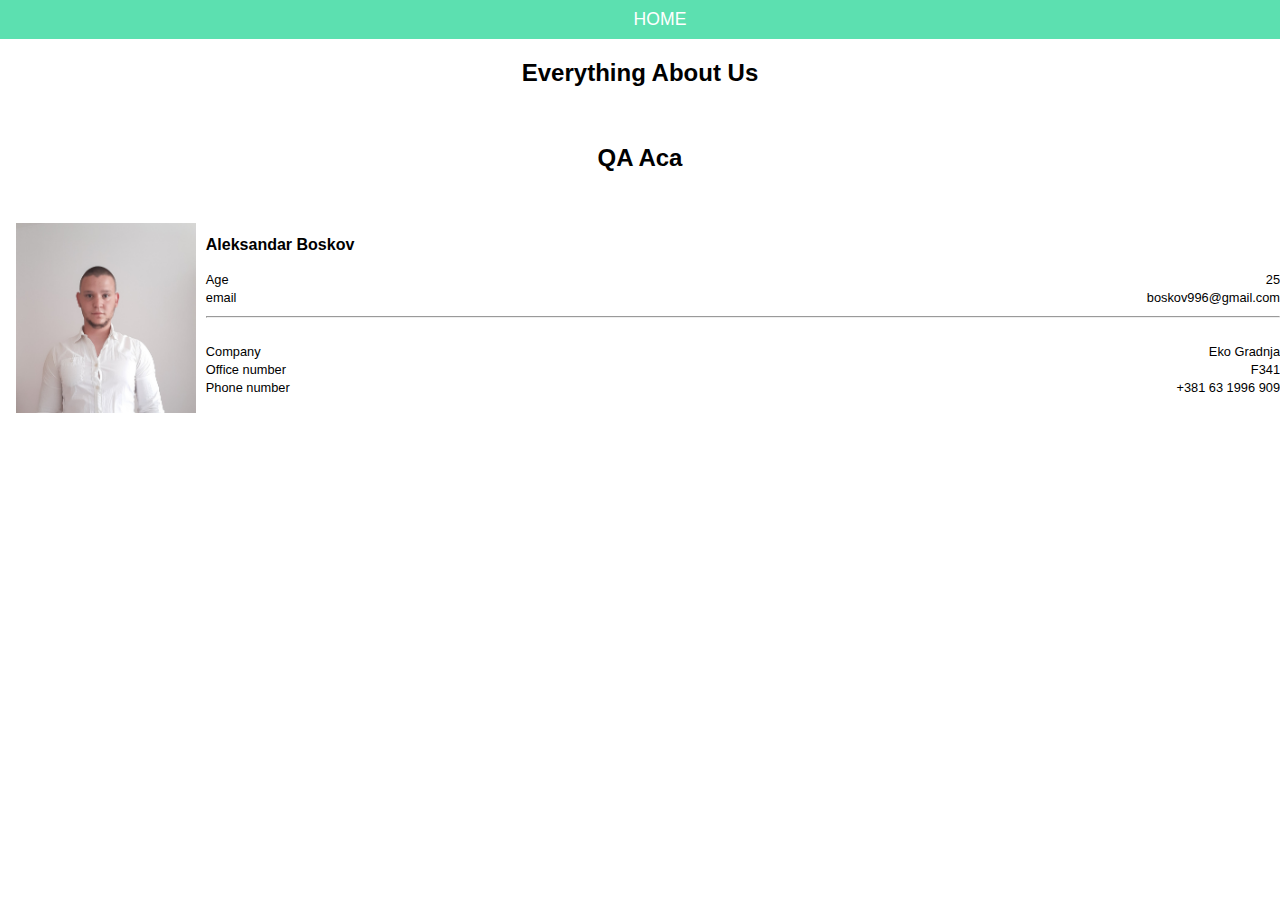
<file: Aboutus.html>
<!DOCTYPE html>
<html>
    <head>

        <meta charset="UTF-8">
        <meta name="description" content="About us">
        <link rel="stylesheet" href="styles.css" />

        <title>main page</title>

        </head>

        <body>

            <header class="main-header">

                <nav class="nav main-nav">
                    <ul>
                        <!-- Aco ne radi ti dugme, treba da pise index.html -->
                        <a href="index.html">HOME</a>
                    </ul>
                </nav>
            </header>
        <main>
            <h2 class="instruction-h2">Everything About Us</h2>
            <br/>           
                <h2 class="instruction-h2">QA Aca</h2>
                <br/>
                <form class="Aca1">
                <div class='container-user-info'>
                    <div>
                        <img src="acaaa.jpg" class='iconDetails'>
                    </div>
                </div>	
                <div style="margin-left:60px;">
                <h4>Aleksandar Boskov</h4>
                <br>
                <div style="font-size:.8em;float:left;">Age</div>
                <div style="float:right;font-size:.8em;">25</div>
                <br>
                <div style="font-size:.8em;float:left;">email</div>
                <div style="float:right;font-size:.8em;">boskov996@gmail.com</div>
                <br>
                <hr>
                <br>
                <div style="font-size:.8em;float:left;">Company</div>
                <div style="float:right;font-size:.8em;">Eko Gradnja</div>
                <br>
                <div style="font-size:.8em;float:left;">Office number</div>
                <div style="float:right;font-size:.8em;">F341</div>
                <br>
                <div style="font-size:.8em;float:left;">Phone number</div>
                <div style="float:right;font-size:.8em;">+381 63 1996 909</div>
                </div>
            </form>




            </div>


        </main>            


</body>


</html>
</file>
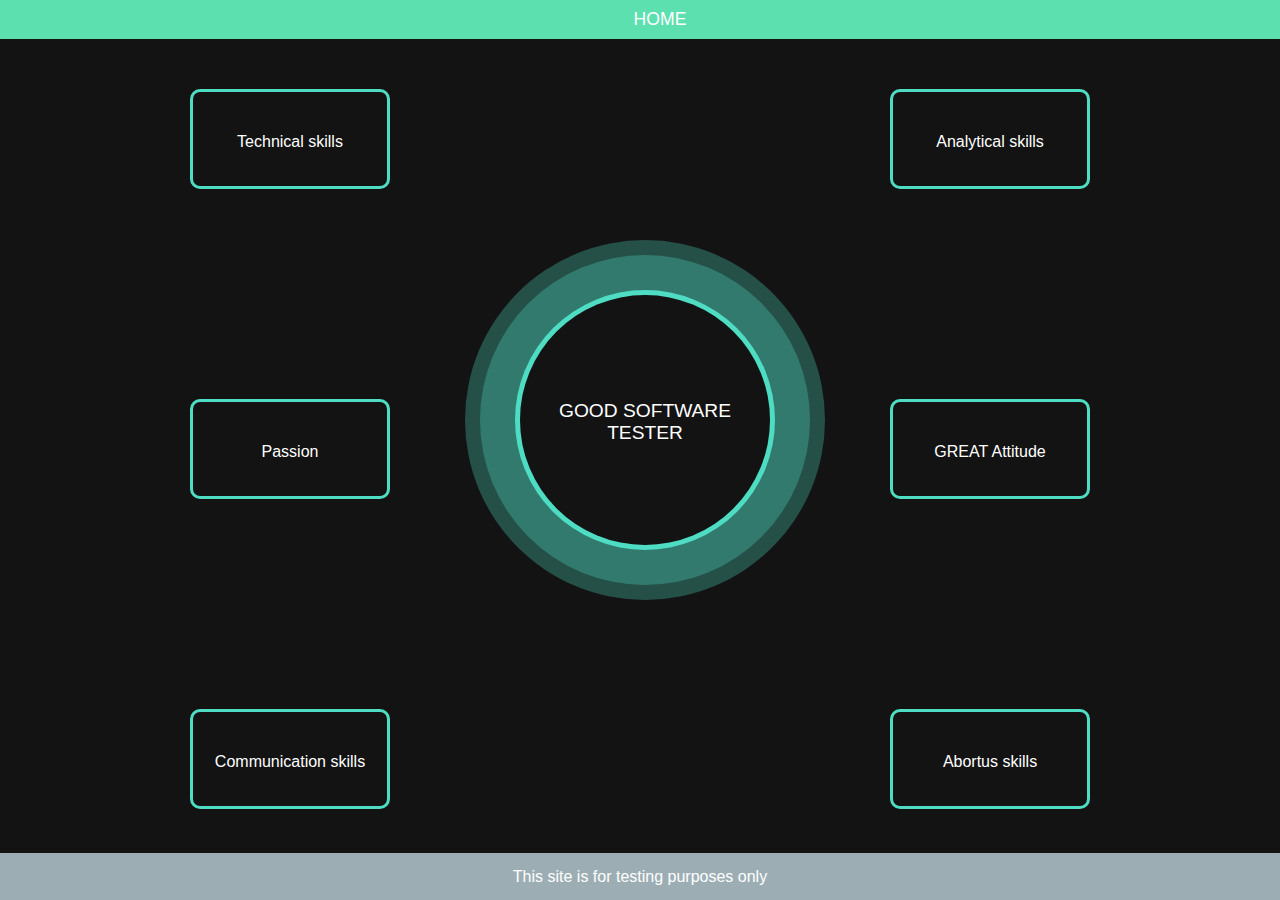
<file: animation_armin.html>
<!DOCTYPE html>
<!-- usefull commands

    border: 5px solid red;

-->

<html>
    <head>
        <meta charset="UTF-8">
        <meta name="description" content="Page for personal information">
        <link rel="stylesheet" href="styles.css" />
        <link rel="stylesheet" href="styles_animation.css" />

        <title>Animation page</title>

    </head>
    <body class="body-armin">

        <header class="main-header">

            <nav class="nav main-nav">
                <ul>
                    <!-- <li><a href="index.html">HOME</a> style  </li> -->
                    <a href="index.html">HOME</a>
                </ul>
            </nav>
        </header>

        <main>
            <div class="container-armin">
                <div style="background-color:rgb(78, 221, 195, 0.3);width:360px;height:360px;border-radius: 50%;"></div>
                <div style="background-color:rgb(78, 221, 195, 0.3);width:330px;height:330px;position:relative;top:-345px;left:15px;border-radius: 50%;"></div>
                <div style="background-color:#4EDDC3;width:260px;height:260px;position:relative;top:-640px;left:50px;border-radius: 50%;"></div>
                <div style="background-color:#131313;width:250px;height:250px;position:relative;top:-895px;left:55px;border-radius: 50%;"></div>
                <div style="width:200px;height:200px;position:relative;top:-1040px;left:80px;border-radius: 50%; color: white; font-size: larger;">GOOD SOFTWARE TESTER</div>
                
                <!--<div class ="circle1"></div>
                <div class="sub-container">
                    <button class="rounded-button" type="button">
                     GOOD SOFTWARE TESTER
                    </button>
                </div>-->
             </div>
            <div style="text-align: center;height: 160px;max-width: 1000px;margin: auto;">
             
                <button onclick="Technical_skills()" class="skills-box box-left"  type="button"><p style="font-size: larger;">Technical skills</p></button>
                <button onclick="Analytical_skills()" class="skills-box box-right" type="button"><p style="font-size: larger;">Analytical skills</p></button>
                
            </div> 

            <div style="padding-bottom: 150px;">
             
            </div>
            <div style="text-align: center;height: 160px;max-width: 1000px;margin: auto;">
             
                <button onclick="Passion()" class="skills-box box-left" type="button"><p style="font-size: larger;">Passion</p></button>
                <button onclick="Attitude()" class="skills-box box-right" type="button"><p style="font-size: larger;">GREAT Attitude</p></button>
             
            </div> 
             
            <div style="padding-bottom: 150px;">
         
            </div>
            <div style="text-align: center;height: 160px;max-width: 1000px;margin: auto;">
         
            <button onclick="Communication()" class="skills-box box-left" type="button"><p style="font-size: larger;">Communication skills</p></button>
            <button onclick="Abortus()" class="skills-box box-right" type="button"><p style="font-size: larger;">Abortus skills</p></button>
            
            <div id="myDIV1">
                <p style="margin: 10px;">
                    Basic knowledge of Database/ SQL, Basic knowledge of Linux commands,
                    Knowledge and hands-on experience of a Test Management Tool,
                    Knowledge and hands-on experience of any Defect Tracking tool,
                    Knowledge and hands-on experience of Automation tool.
                </p>
            </div>
            <div id="myDIV2">
                <p style="margin: 10px;">
                    A good software tester should have sharp analytical skills. 
                    Analytical skills will help break up a complex software system
                     into smaller units to gain a better understanding and create 
                     test cases. Not sure that you have good analytical skills 
                     – Refer this link – 
                     if you can solve at least ONE problem you have excellent analytical skills
                </p>
            </div>
            <div id="myDIV3">
                <p style="margin: 10px;">
                    To Excel in any profession or job, one must have a significant degree 
                    of the passion for it. A software tester must have a passion for his / 
                    her field. BUT how do you determine whether you have a passion for software
                     testing if you have never tested before? Simple TRY it out and if 
                     software testing does not excite you switch to something else that 
                     holds your interest.
                </p>
            </div>
            <div id="myDIV4">
                <p style="margin: 10px;">
                    To be a good software tester you must have a GREAT attitude. 
                    An attitude to ‘test to break’, detail orientation, 
                    willingness to learn and suggest process improvements. 
                    In the software industry, technologies evolve with an overwhelming 
                    speed, and a good software tester should upgrade his/her technical 
                    Software testing skills with the changing technologies. 
                    Your attitude must reflect a certain degree of independence where you take
                     ownership of the task allocated and complete it without much direct 
                     supervision. Basicly don't be like OGI :P
                </p>
            </div>
            <div id="myDIV5">
                <p style="margin: 10px;">
                    A good software tester must have good verbal and written communication skill.
                     Testing artifacts (like test cases/plans, test strategies, bug reports,
                      etc.) created by the software tester should be easy to read and 
                      comprehend. Dealing with developers (in the event of bugs or any
                       other issue) will require a shade of discreetness and diplomacy.
                </p>
            </div>
            <!--Sabane popravi mi prezime ako sam vec founder onda ga uradi kako treba :D-->
            <div id="myDIV6">
                <p style="margin: 10px;">
                    Abortus skill is a very important but very rare skill among Q/A
                     testers and Web developers. Abortus is generally viewed as a
                      philosophy or a "way of life" that is founded by a Ognjen 
                      Bibercic, a young man with poor reading skills. The concept
                       of "abortus" includes being a dick to everyone in the online
                        meetings, even to yourself, as well as interrupting other
                         people. The most important skill is misreading the names 
                         of the HTML documents.
                </p>
            </div>

            <script>
                document.getElementById("myDIV1").style.display = "none";
                function Technical_skills() {
                    var x = document.getElementById("myDIV1");
                    if (x.style.display !== "none") {
                        x.style.display = "none";
                    } else {
                        x.style.display = "block";
                    }
                }
                document.getElementById("myDIV2").style.display = "none";
                function Analytical_skills() {
                    var x = document.getElementById("myDIV2");
                    if (x.style.display !== "none") {
                        x.style.display = "none";
                    } else {
                        x.style.display = "block";}
                    }
                document.getElementById("myDIV3").style.display = "none";
                function Passion() {
                    var x = document.getElementById("myDIV3");
                    if (x.style.display !== "none") {
                        x.style.display = "none";
                    } else {
                        x.style.display = "block";
                    }
                }
                document.getElementById("myDIV4").style.display = "none";
                function Attitude() {
                    var x = document.getElementById("myDIV4");
                    if (x.style.display !== "none") {
                        x.style.display = "none";
                    } else {
                        x.style.display = "block";
                    }
                }
                document.getElementById("myDIV5").style.display = "none";
                function Communication() {
                    var x = document.getElementById("myDIV5");
                    if (x.style.display !== "none") {
                        x.style.display = "none";
                    } else {
                        x.style.display = "block";
                    }
                }
                document.getElementById("myDIV6").style.display = "none";
                function Abortus() {
                    var x = document.getElementById("myDIV6");
                    if (x.style.display !== "none") {
                        x.style.display = "none";
                    } else {
                        x.style.display = "block";
                    }
                }
            </script>
        </main>

        <footer class="footer main-footer">
            <a>This site is for testing purposes only</a>
        </footer>
    </body>

</html>
</file>
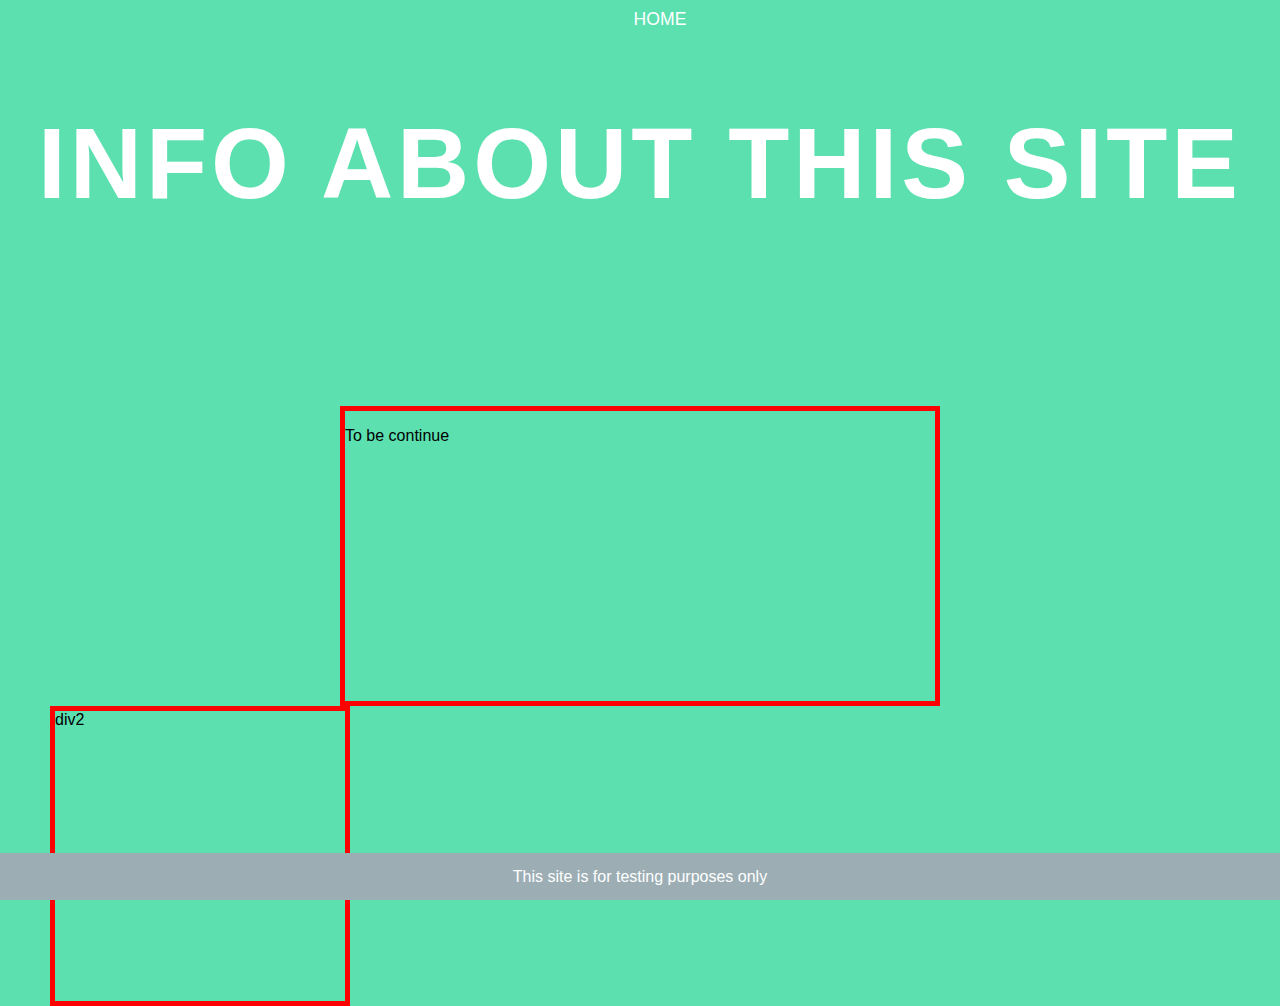
<file: site_info.html>
<!DOCTYPE html>
<html>
    <head>
        <meta charset="UTF-8">
        <meta name="description" content="welcome page">
        <link rel="stylesheet" href="styles.css" />

        <title>Welcome page abortus</title>

    </head>
    <body class="welcome-header">

        <header class="main-header">

            <nav class="nav main-nav">
                <ul>
                    <!-- <li><a href="index.html">HOME</a> </li> -->
                    <a href="index.html">HOME</a>
                    
                </ul>
                
            </nav>
          
        </header>
            <main><div style="max-width: 2000px; height: 300px; margin:auto;">
                <h1 class="instruction-h1">
                    INFO ABOUT THIS SITE
                </h1>
                 </div>
                <div style="border: 5px solid red;max-width: 600px; height: 300px; margin:auto;">
                    <p>To be continue</p>
                </div>
                <div style="border: 5px solid red; width: 300px; height: 300px; margin-left: 50px;">
                    div2
                </div>
            </main>
        <footer class="footer main-footer">
            <a>This site is for testing purposes only</a>
        </footer>
    </body>

</html>
</file>
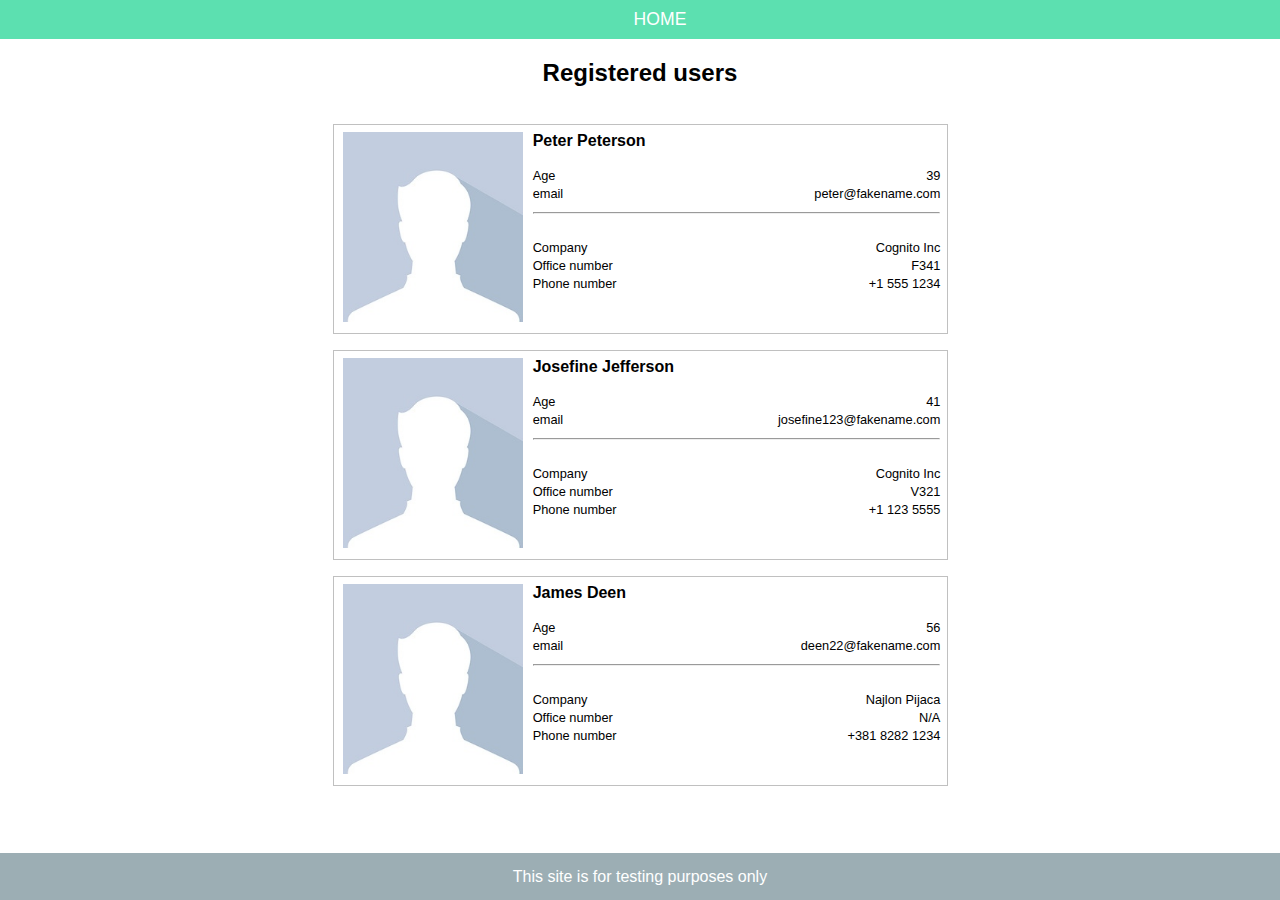
<file: user_info.html>
<!DOCTYPE html>
<html>
    <head>
        <meta charset="UTF-8">
        <meta name="description" content="Page for personal information">
        <link rel="stylesheet" href="styles.css" />

        <title>Information page</title>

    </head>
    <body>

        <header class="main-header">

            <nav class="nav main-nav">
                <ul>
                    <!-- <li><a href="index.html">HOME</a> </li> -->
                    <a href="index.html">HOME</a>
                </ul>
            </nav>
        </header>

        <main>
            <!--Comments-->
            <h2 class="instruction-h2">Registered users</h2>
            <br/>
            <form class="form3">
            <div class='container-user-info'>
                <div>
                    <img src="male-avatar.jpg" class='iconDetails'>
                </div>	
            <div style="margin-left:60px;">
            <h4>Peter Peterson</h4>
            <br>
            <div style="font-size:.8em;float:left;">Age</div>
            <div style="float:right;font-size:.8em;">39</div>
            <br>
            <div style="font-size:.8em;float:left;">email</div>
            <div style="float:right;font-size:.8em;">peter@fakename.com</div>
            <br>
            <hr>
            <br>
            <div style="font-size:.8em;float:left;">Company</div>
            <div style="float:right;font-size:.8em;">Cognito Inc</div>
            <br>
            <div style="font-size:.8em;float:left;">Office number</div>
            <div style="float:right;font-size:.8em;">F341</div>
            <br>
            <div style="font-size:.8em;float:left;">Phone number</div>
            <div style="float:right;font-size:.8em;">+1 555 1234</div>
            </div>
            </div>
        </form>
            
        <form class="form3">
            <div class='container-user-info'>
                <div>
                    <img src="male-avatar.jpg" class='iconDetails'>
                </div>	
            <div style="margin-left:60px;">
            <h4>Josefine Jefferson</h4>
            <br>
            <div style="font-size:.8em;float:left;">Age</div>
            <div style="float:right;font-size:.8em;">41</div>
            <br>
            <div style="font-size:.8em;float:left;">email</div>
            <div style="float:right;font-size:.8em;">josefine123@fakename.com</div>
            <br>
            <hr>
            <br>
            <div style="font-size:.8em;float:left;">Company</div>
            <div style="float:right;font-size:.8em;">Cognito Inc</div>
            <br>
            <div style="font-size:.8em;float:left;">Office number</div>
            <div style="float:right;font-size:.8em;">V321</div>
            <br>
            <div style="font-size:.8em;float:left;">Phone number</div>
            <div style="float:right;font-size:.8em;">+1 123 5555</div>
            </div>
            </div>
        </form>

        <form class="form3">
            <div class='container-user-info'>
                <div>
                    <img src="male-avatar.jpg" class='iconDetails'>
                </div>	
            <div style="margin-left:60px;">
            <h4>James Deen</h4>
            <br>
            <div style="font-size:.8em;float:left;">Age</div>
            <div style="float:right;font-size:.8em;">56</div>
            <br>
            <div style="font-size:.8em;float:left;">email</div>
            <div style="float:right;font-size:.8em;">deen22@fakename.com</div>
            <br>
            <hr>
            <br>
            <div style="font-size:.8em;float:left;">Company</div>
            <div style="float:right;font-size:.8em;">Najlon Pijaca</div>
            <br>
            <div style="font-size:.8em;float:left;">Office number</div>
            <div style="float:right;font-size:.8em;">N/A</div>
            <br>
            <div style="font-size:.8em;float:left;">Phone number</div>
            <div style="float:right;font-size:.8em;">+381 8282 1234</div>
            </div>
            </div>
        </form>

        </main>

        <footer class="footer main-footer">
            <a>This site is for testing purposes only</a>
        </footer>
    </body>

</html>
</file>
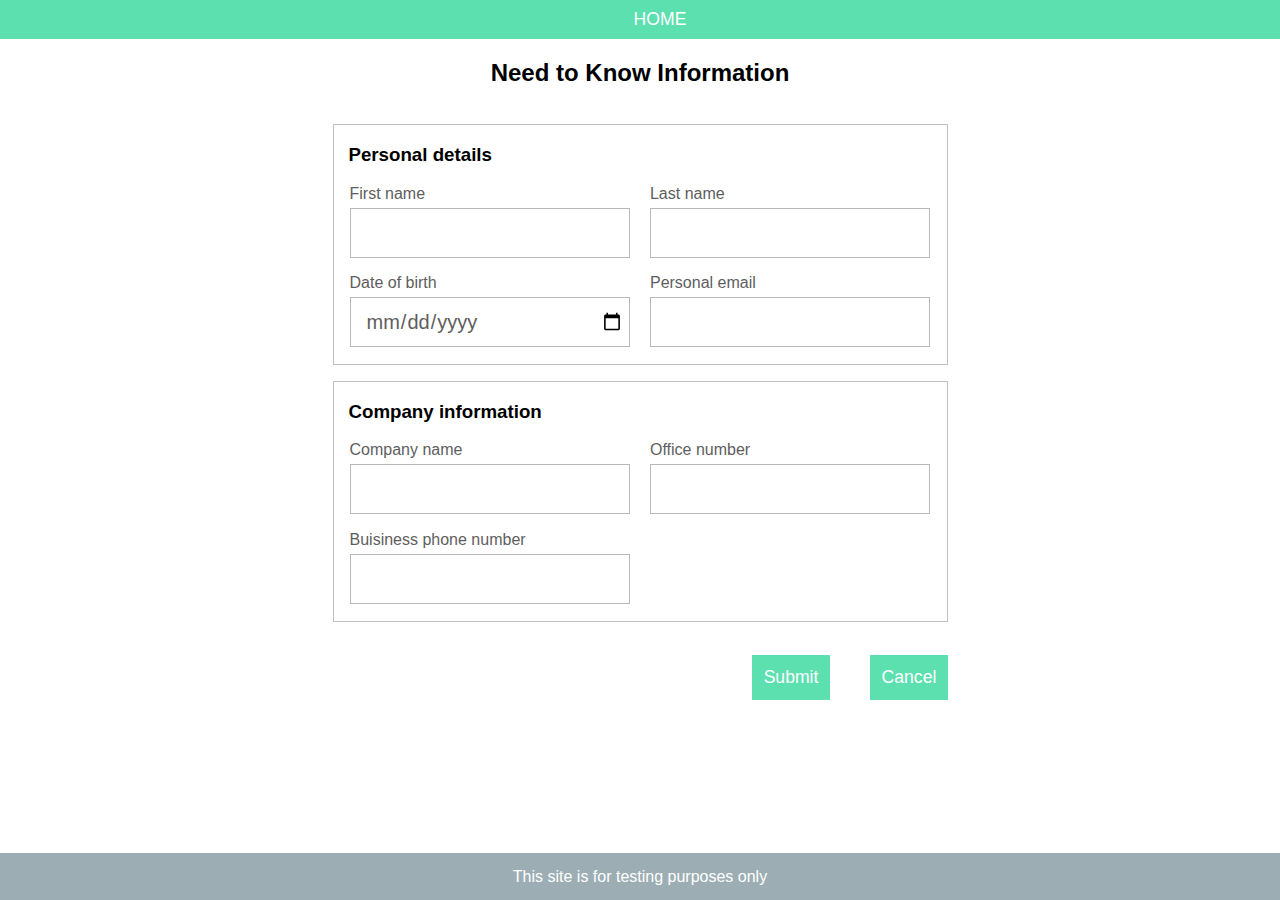
<file: user_input.html>
<!DOCTYPE html>
<html>
    <head>
        <meta charset="UTF-8">
        <meta name="description" content="Typing personal information">
        <link rel="stylesheet" href="styles.css" />

        <title>Input page</title>

    </head>
    <body>

        <header class="main-header">

            <nav class="nav main-nav">
                <ul>
                    <!-- <li><a href="index.html">HOME</a> </li> -->
                    <a href="index.html">HOME</a>
                </ul>
            </nav>
        </header>

        <main>
            <!--Comments-->
            <h2 class="instruction-h2">Need to Know Information</h2>
            <br/>

            <form class="form1">
                <h3 class="headings-h3">Personal details</h3>
                
                <div class="info-row">
                    <span class="info-row-name">First name</span>
                    <div class="info-row-input"><input class="input-text" data-cy="first-name" type="text" /></div>
                </div>
                <div class="info-row">
                    <span class="info-row-name">Last name</span>
                    <div class="info-row-input"><input class="input-text" type="text" /></div>
                </div>
                <div class="info-row">
                    <span class="info-row-name">Date of birth</span>
                    <div class="info-row-input"><input class="input-text" type="date" /></div>
                </div>
                <div class="info-row">
                    <span class="info-row-name">Personal email</span>
                    <div class="info-row-input"><input class="input-text" type="email" /></div>
                </div>
                
                </div>
            </form>
            <form class="form1">
                <h3 class="headings-h3">Company information</h3>

                <div class="info-row">
                    <span class="info-row-name">Company name</span>
                    <div class="info-row-input"><input class="input-text" type="text" /></div>
                </div>
                <div class="info-row">
                    <span class="info-row-name">Office number</span>
                    
                    <div class="info-row-input"><input class="input-text" type="text" /></div>
                </div>
                <div class="info-row">
                    <span class="info-row-name">Buisiness phone number</span>
                    
                    <div class="info-row-input"><input class="input-text" type="text" /></div>
                </div>

            </form>
            
            <div class="button-div">
                <button class="btn" type="button">Submit</button>
                <button onclick="cancelIndexFunc()" class="btn" type="button">Cancel</button>
            </div>

            <script>
                function cancelIndexFunc(){
                    document.location.href="index.html";
                }
            </script>
        </main>

        <footer class="footer main-footer">
            <a>This site is for testing purposes only</a>
        </footer>
    </body>

</html>
</file>
<file: styles.css>
* {
    box-sizing: border-box;
    font-family: Arial, Helvetica, sans-serif;

}

html, body {
    margin: 0;
    padding: 0;

}

.nav ul {
    margin: 0;
}

.nav a {
    display: inline-block;
    padding-top: .5em;
    padding-bottom: 0.5em;
    color: white;
    text-decoration: none;
}

.nav a:hover {

    /* background-color: rgba(255,255,255, .3); */
    font-style: italic;
}

.main-nav{
    text-align: center;
    font-size: 1.1em;

}

.instruction-h2 {
    text-align: center;

}

.container {
    text-align: center;
}

.instruction-h1 {
    text-align: center;
    background: #5CE0B0;
    color: white;
    font-size: 100px;
    letter-spacing: 4px;
    position: relative;
    animation: text 2s 1;
}

@keyframes text {
    0%{
        color: #5CE0B0;
        margin-bottom: -40px;
    }
    30%{
        letter-spacing: 25px;
        margin-bottom: -40px;
    }
    85%{
        letter-spacing: 4px;
        margin-bottom: -40px;
    }
}

.text-welc {
    text-align: center;
    color: white;
    font-size: 20px;
}

.main-header {
    background-color: #5CE0B0;
    background-size: cover;
}

.welcome-header {
    background-color: #5CE0B0;
}

.form1 {
    margin: auto;
    border-color: rgb(192, 192, 192);
    border-style: solid;
    border-width: 1px;
    max-width: 615px;
    margin-bottom: 1em;

}

.formUserInfo {
    display: inline-block;
    border-color: rgb(192, 192, 192);
    border-style: solid;
    border-width: 1px;
    
    width: 240px;
    height: 260px;
    margin-bottom: 1em;
}

.main-footer{
    position: fixed;
    padding: 10px 10px 0px 10px;
    bottom: 0;
    width: 100%;
    background-color: #9CAEB4;
    background-size: cover;
    text-align: center;
    padding: .90em;
}

.footer a {

    color: white;

}

.button-div {
    padding-left: 420px;
    text-align: center;
}

.btn {
    text-align: center;
    vertical-align: middle;
    padding: .67em;
    cursor: pointer;
    background-color: #5CE0B0;
    margin: 1em;
    
    color: rgb(255, 255, 255);
    border: rgb(255, 255, 255);
    border-radius: 0;
    font-size: 1.1em;

}

.button-welcome {
    text-align: center;
    vertical-align: middle;
    padding: 0px;
    margin: 100px;
    
}

.btn-welc {
    margin: 1em;
    background-color: #5CE0B0;
    color: rgb(255, 255, 255);
    border: 2px solid rgb(255, 255, 255);
    border-radius: 0;
    font-size: 1.5em;
    width: 200px;
    height: 50px;
}

.button-welcome :hover {
    background-color: rgb(255, 255, 255, 0.3);
}
.button-div :hover {
    background-color: rgba(138, 138, 138, 0.3);
}

.info-row {
    display: inline-block;
    padding-bottom: .em;
    margin-bottom: .1em;
    padding-left: 1.0em;
}

.info-row-name {
    color: rgb(94, 94, 94);
}

.info-row-input {
    padding-bottom: 15px;
    padding-top: 5px;

}

.input-text {
    width: 280px;
    height: 50px;
    border: 1px solid rgb(184, 184, 184);
    border-radius: 0;
    padding: 5px;
    padding-left: 15px;
    font-size: 20px;
    color: rgb(94, 94, 94);
}




.headings-h3 {
    padding-left: 0.8em;
}

.form3 {
    margin: auto;
    border-color: rgb(192, 192, 192);
    border-style: solid;
    border-width: 1px;
    max-width: 615px;
    height: 210px;
    margin-bottom: 1em;
}

.iconDetails {
    margin-left:3px;
    margin-right:10px;
   float:left; 
   height:190px;
   width:180px;	
   } 
   
.container-user-info {
       width:100%;
       height:auto;
       padding:1%;
}

.text-info-left {
    font-size:.8em;
    float:left;
}

.text-info-right {
    float:right;
    font-size:.8em;
}
   
h4 {
       margin:0px;
       margin-left: 60px;
       transition: linear 10px;
}
</file>
<file: styles_animation.css>
.body-armin {
    background: #131313;
}

.rounded-button {
    width: 300px;
    height: 300px;
    background: #4BE0C2;
    color: white;
    display: inline-flex;
    align-items: center;
    justify-content: center;
    align-self: center;
    cursor: pointer;
    border-radius: 50%;
    border: none;
    
}

.container-armin {
    text-align: center;
    position: absolute;
    /*ovo posle komentarisi, to je da visis gde je border
    border-style: solid;
    border-color: red;
    border-width: 1px; */
    
    width: 360px;
    height: 360px;
    top: 50%;
    left: 50%;
    margin: -210px 0 0 -175px;
}

.sub-container {
    /*padding-top: 100px;
    padding-inline-start: 100px;*/
    width: 100px;
    height: 100px;
    padding-left: 30px;
    padding-top: 30px;
    /* border-style: solid;
    border-color: rgb(255, 230, 0);
    border-width: 5px;*/
}
.circle1 {
    width: 330px;
    height: 330px;
    
    border-style: solid;
    border-color: green;
    border-width: 1px;
    position: relative;
}
.circle2 {
    background-color:#0f0;
    width:330px;
    height:330px;
    border-radius: 50%;
    position:relative;
    top:-345px;
    left:15px;
}

    /* class for buttons around the main circle */
.skills-boxes-separator {
    margin: 1px;
    padding: 1px;
    padding-bottom: 150px;
    text-align: center;
}
.skills-box {
    display: inline-block;
    vertical-align: middle;
    background-color:#131313;
    width:200px;
    height:100px;
    margin-top: 50px;
    border-style: solid;
    border-color: #4EDDC3;
    border-width: 3px;
    border-radius: 10px;
    text-align: center;
    padding: 25px 0;color: white;
}

.box-left {

    margin-left: 50px;
    float: left;
    
}
    /* za srednje box-ove treba napisati jos jednu liniju i promeniti u HTML-u prm: box-mid*/
.box-right {
    
    
    margin-right: 50px;
    
    float: right;
}
    /* colors  #131313  rgb(78, 221, 195, 0.3)   */
#myDIV1 {
    background-color:rgb(78, 221, 195);
    border: 3px solid rgb(25, 71, 63);
    border-radius: 10px;
    font-size: larger;
    color: rgb(25, 71, 63);
    max-width: 600px;  
    margin-left: 50px;
    position: absolute;
    top: 200px;
}
#myDIV2 {
    background-color:rgb(78, 221, 195);
    border: 3px solid rgb(25, 71, 63);
    border-radius: 10px;
    font-size: larger;
    color: rgb(25, 71, 63);
    max-width: 600px;
    margin-right: 50px;
    margin-left: 350px;
    position: absolute;
    top: 200px;
    align-self: center;
}
#myDIV3 {
    background-color:rgb(78, 221, 195);
    border: 3px solid rgb(25, 71, 63);
    border-radius: 10px;
    font-size: larger;
    color: rgb(25, 71, 63);
    max-width: 600px;  
    margin-left: 50px;
    position: absolute;
    top: 500px;
}
#myDIV4 {
    background-color:rgb(78, 221, 195);
    border: 3px solid rgb(25, 71, 63);
    border-radius: 10px;
    font-size: larger;
    color: rgb(25, 71, 63);
    max-width: 600px;
    margin-right: 50px;
    margin-left: 350px;
    position: absolute;
    top: 500px;
    align-self: center
}
#myDIV5 {
    background-color:rgb(78, 221, 195);
    border: 3px solid rgb(25, 71, 63);
    border-radius: 10px;
    font-size: larger;
    color: rgb(25, 71, 63);
    max-width: 600px;  
    margin-left: 50px;
    position: absolute;
    top: 550px;
}
#myDIV6 {
    background-color:rgb(78, 221, 195);
    border: 3px solid rgb(25, 71, 63);
    border-radius: 10px;
    font-size: larger;
    color: rgb(25, 71, 63);
    max-width: 600px;
    margin-right: 50px;
    margin-left: 350px;
    position: absolute;
    top: 500px;
    align-self: center
}
</file>
